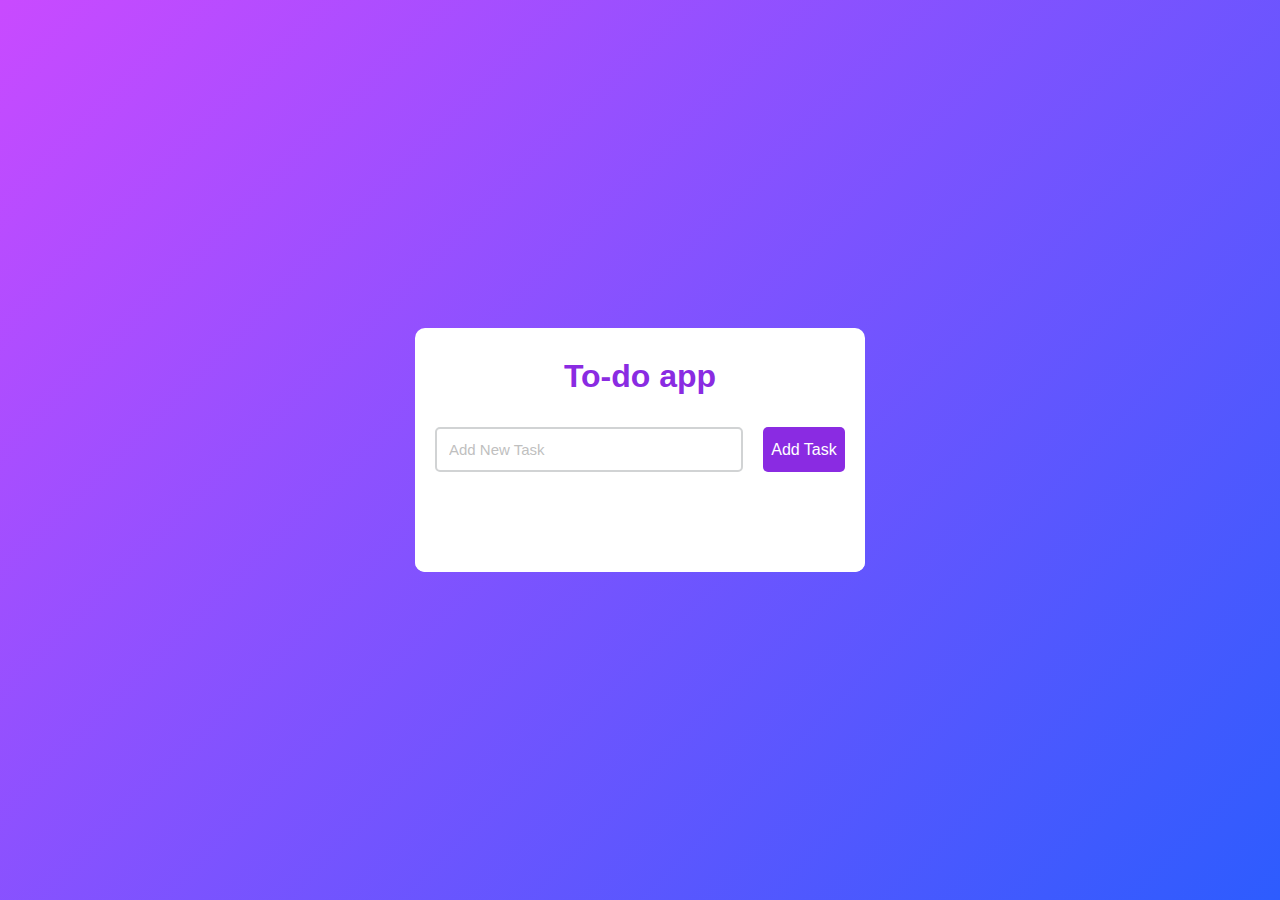
<file: Todo/index.html>
<!DOCTYPE html>
<html lang="en">
  <head>
    <meta charset="utf-8" />
    <meta name="viewport" content="width=device-width, initial-scale=1" />
    <link rel="stylesheet" href="style.css" />
    <title>New Todo App</title>
  </head>
  <body>
    <div class="wrapper">
      <div class="task-input">
        <h1>To-do app</h1>
        <input id="item" type="text" placeholder="Add New Task" />
        <button onclick="addTaskToToDoList()">Add Task</button>
      </div>

      <ul class="task-box"></ul>
    </div>
    <script src="script.js"></script>
  </body>
</html>
</file>
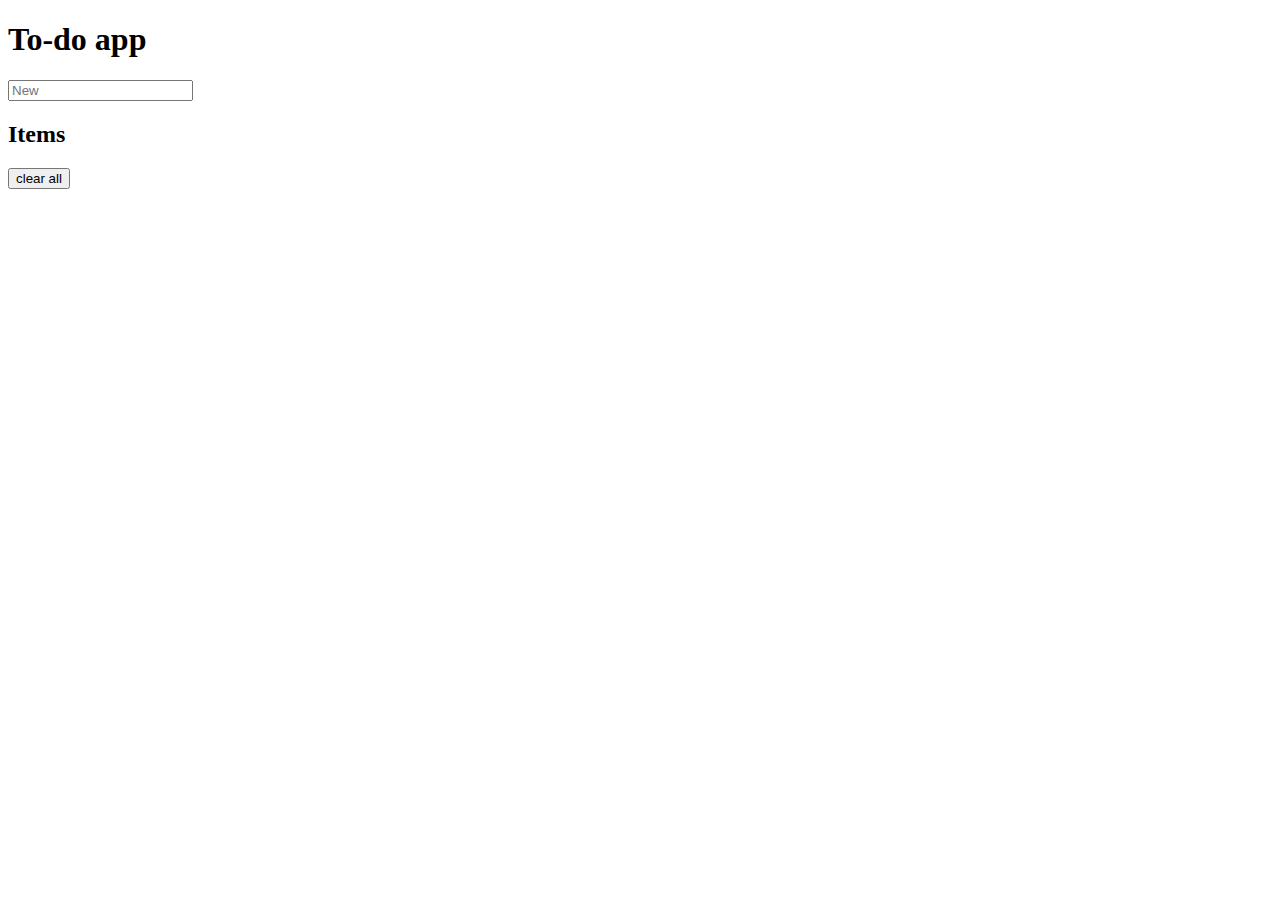
<file: todo_app/index.html>
<!DOCTYPE html>
<html lang="en">
  <head>
    <meta charset="utf-8" />
    <meta name="viewport" content="width=device-width, initial-scale=1" />
    <title>New Todo App</title>
  </head>
  <body>
    <div class="small-container">
      <h1>To-do app</h1>
      <form>
        <input id="item" type="text" placeholder="New" />
      </form>
      <h2>Items</h2>
      <ul></ul>

      <button>clear all</button>
    </div>
    <script src="script.js"></script>
  </body>
</html>
</file>
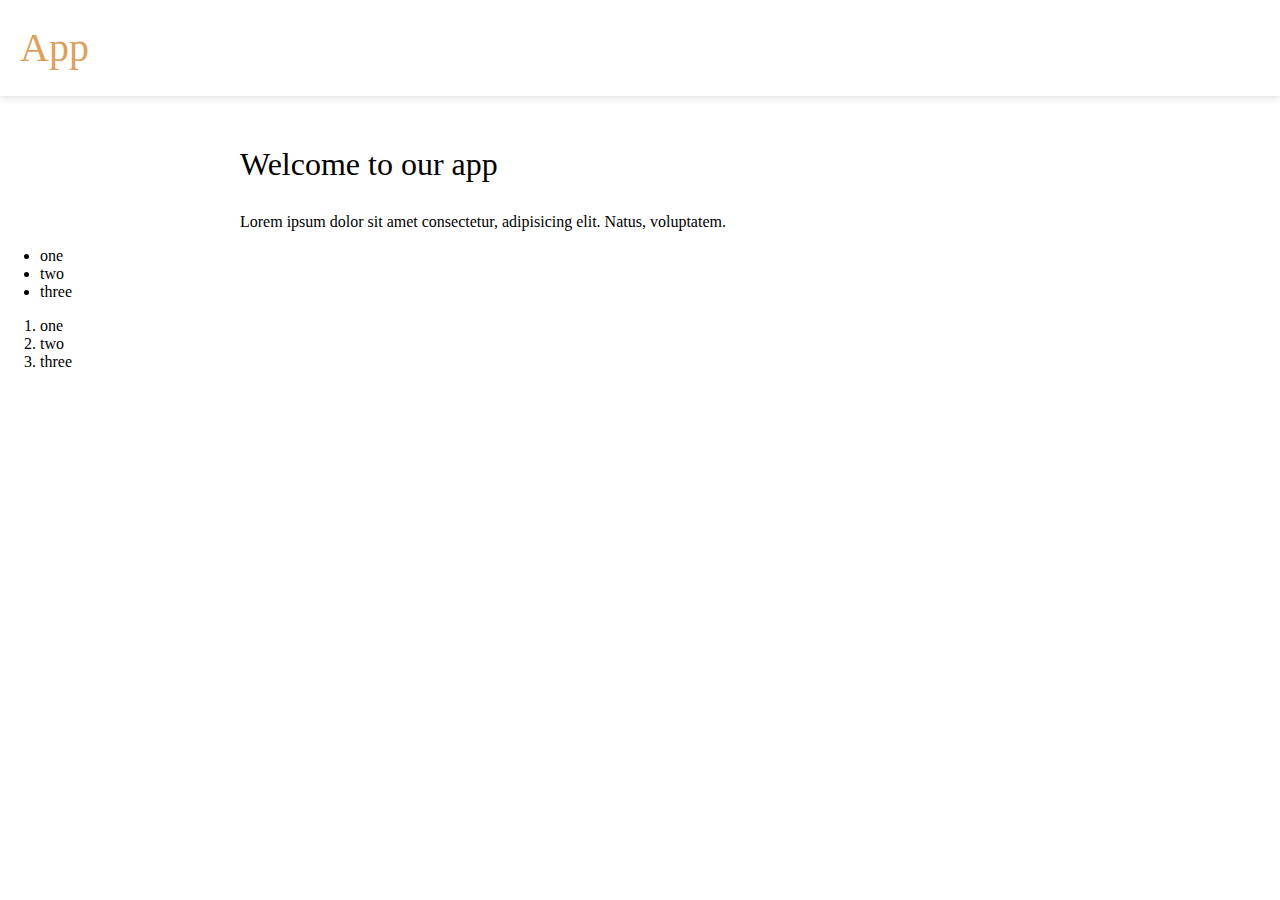
<file: Practice_lessons1209_react22s/extra/index.html>
<!DOCTYPE html>
<html lang="en">
<head>
    <meta charset="UTF-8">
    <title>Document</title>
    <link rel="stylesheet" href="index.css" type="text/css">

</head>
<body>
  <nav id="navbar">
    <a href="" class="nav-brand">App</a>
    <!-- <ul>
      <li class="nav-item"><a href="about.html">About us</a></li>
      <li><a href="" class="nav-item btn btn-default">Register</a></li>
    </ul> -->
  </nav>
    <div class="header">
    </div>
    <div id="main" class="container">
        <h1>Welcome to our app</h1>
        <p>
            Lorem ipsum dolor sit amet consectetur, adipisicing elit. Natus,
            voluptatem.
        </p>
    </div>
    <section id="container">
        <ul>
            <li class="first">one</li>
            <li class="second">two</li>
            <li class="third">three</li>
        </ul>
        <ol>
            <li class="first">one</li>
            <li class="second">two</li>
            <li class="third">three</li>
        </ol>
    </section>
    <div class="footer">
    </div>
</body>
<script type="text/javascript" src="index.js"></script>

</html>
</file>
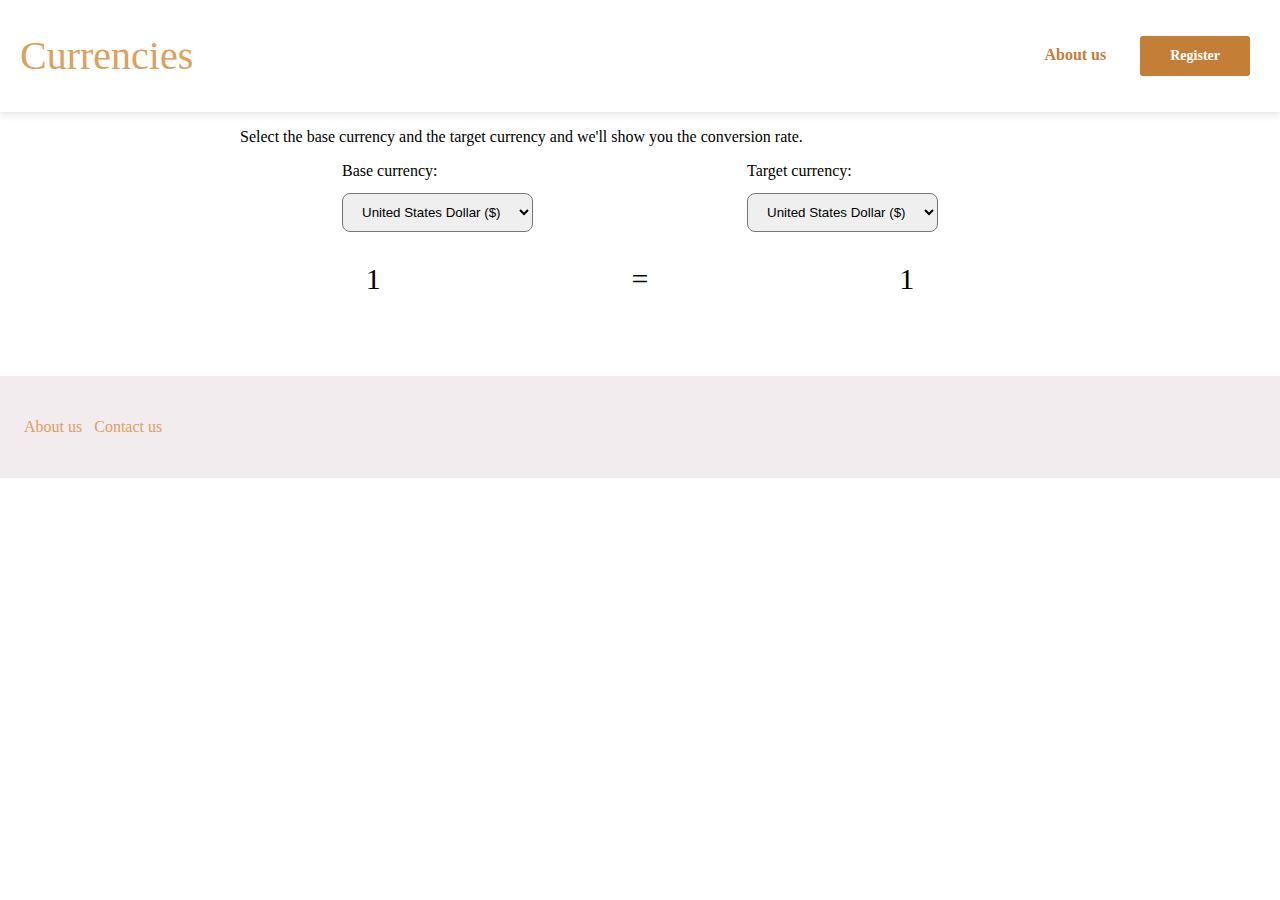
<file: Practice0310/Groupwork/miniproject02/index.html>
<!DOCTYPE html>
<html>
<head>
    <meta charset="UTF-8">
    <meta name="viewport" content="width=device-width, initial-scale=1.0">
    <title>Page</title>
    <link rel="stylesheet" href="index.css" type="text/css">
</head>
<body>
    <nav id="navbar">
      <a href="" class="nav-brand">Currencies</a>
      <ul>
        <li class="nav-item"><a href="about.html">About us</a></li>
        <li><a href="" class="nav-item btn btn-default">Register</a></li>
      </ul>
    </nav>

    <div class="container" id="main">
        <p>Select the base currency and the target currency and we'll show you the conversion rate.</p>
        <div class="grid">
            <div>
                <label for="base-currency">Base currency:</label>
                <select id="base-currency">
                    <option value="USD">United States Dollar ($)</option>
                    <option value="EUR">Euro (€)</option>
                    <option value="CAD">Canadian Dollar (C$)</option>
                    <option value="INR">Indian Rupee (₹)</option>
                </select>
            </div>
            <div>
                <label for="target-currency">Target currency:</label>
                <select id="target-currency">
                    <option value="USD">United States Dollar ($)</option>
                    <option value="EUR">Euro (€)</option>
                    <option value="CAD">Canadian Dollar (C$)</option>
                    <option value="INR">Indian Rupee (₹)</option>
                </select>
            </div>
        </div>
        <div class="result-grid">
            <p> 1 </p>
            <p> = </p>
            <p id="conversion-result">1</p>
        </div>

    </div>

    <footer id="footer-wrapper">
        <a href="about.html" target="_blank">About us</a>
        <a href="contact.html" target="_blank">Contact us</a>
    </footer>
</body>
<script type="text/javascript" src="index.js"></script>
</html>
</file>
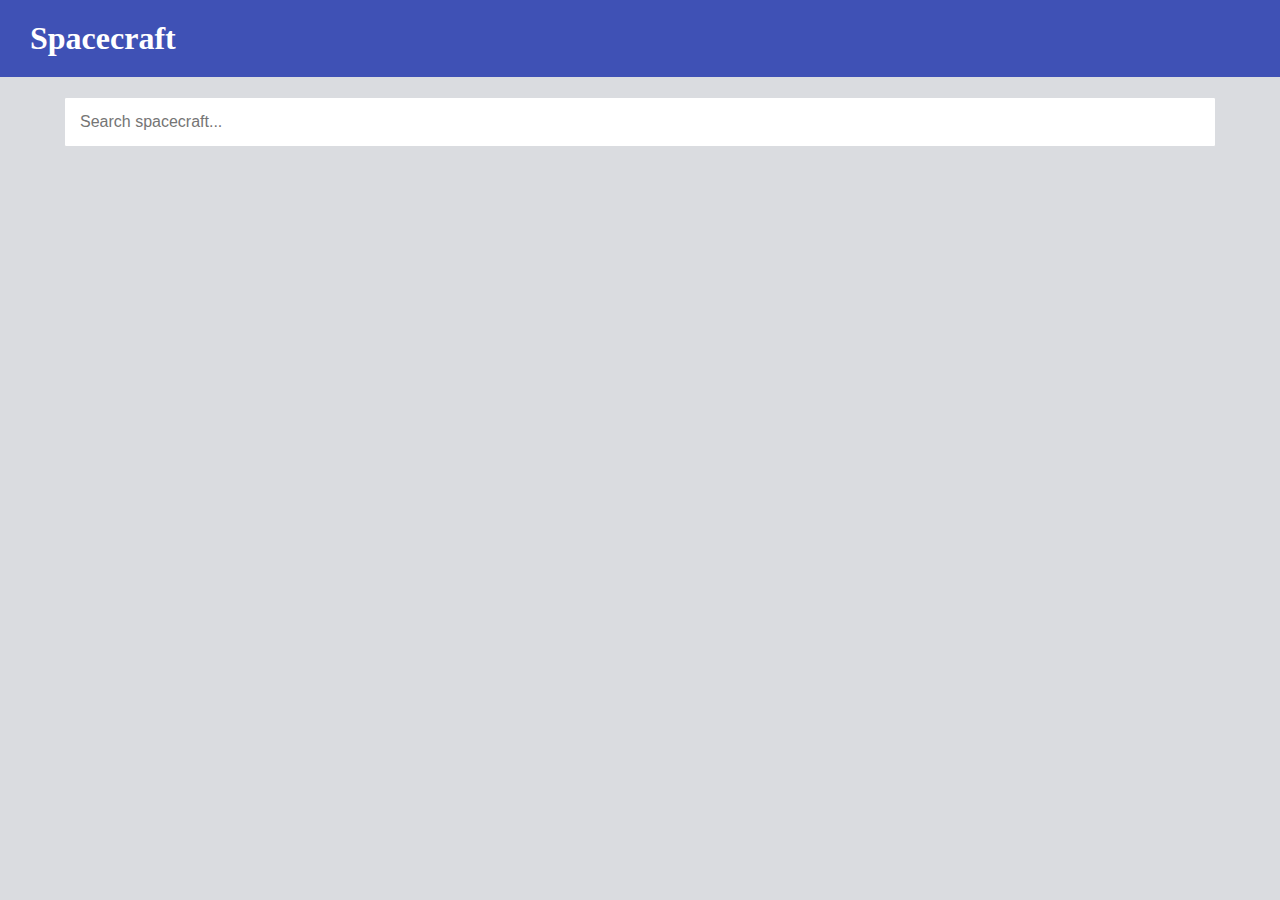
<file: Practice_lesson1909_react22s/mini-projects/project01/index.html>
<!DOCTYPE html>
<html>
  <head>
    <title>Page</title>
    <meta charset="UTF-8" />
    <link rel="stylesheet" href="index.css" type="text/css">
  </head>

  <body>
    <nav>
        <h1>Spacecraft</h1>
    </nav>
    <main class="container">
        <form>
            <input type="search" id="app-search" class="textfield" placeholder="Search spacecraft..." />
        </form>
        <ul id="results-list"></ul>
    </main>


  </body>
  <script type="text/javascript" src="project01.js"></script>
</html>
</file>
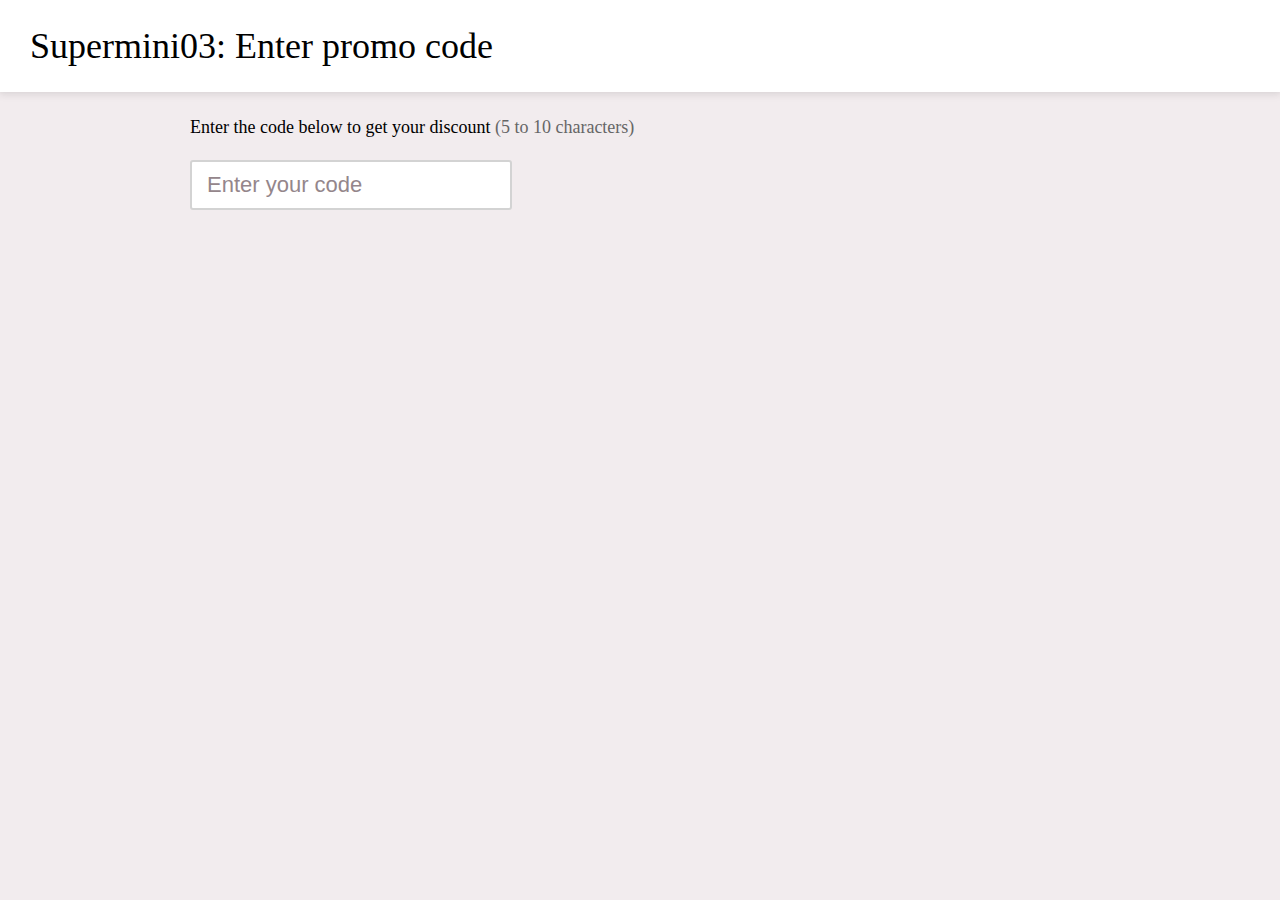
<file: Practice_lessons0509_react22s/superminiProjects/supermini03/index.html>
<!DOCTYPE html>
<html lang="en">
  <head>
    <meta charset="UTF-8" />
    <meta name="viewport" content="width=device-width, initial-scale=1.0" />
    <title>Document</title>
    <link rel="stylesheet" href="index.css" />
  </head>
  <body>
    <nav class="navbar">
      <h1 class="nav-brand">Supermini03: Enter promo code</h1>
  </nav>
  
  <main class="container">
      <p>Enter the code below to get your discount <span class="hint">(5 to 10 characters)</span></p>
      <input type="text" id="promo-code" class="input" placeholder="Enter your code">
  </main>
  </body>
    <script src="index.js"></script>
  </body>
</html>
</file>
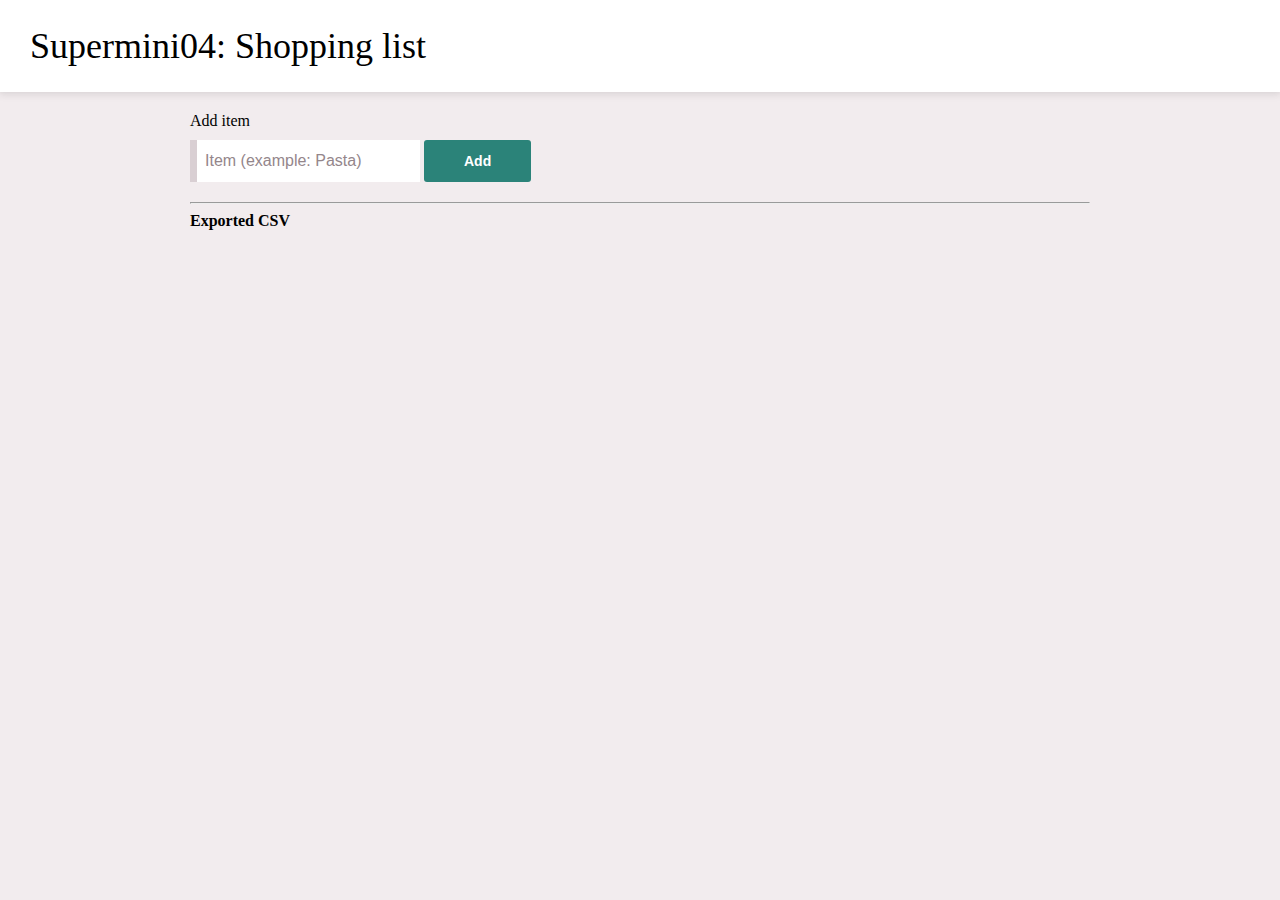
<file: Practice_lessons0509_react22s/superminiProjects/supermini04/index.html>
<!DOCTYPE html>
<html lang="en">
  <head>
    <meta charset="UTF-8" />
    <meta name="viewport" content="width=device-width, initial-scale=1.0" />
    <title>Document</title>
    <link rel="stylesheet" href="index.css" />
  </head>
  <body>
    <nav class="navbar">
      <h1 class="nav-brand">Supermini04: Shopping list</h1>
  </nav>
  
  <main class="container">
      <form id="shopping-list-form">
          <label class="label" for="component-name">Add item</label>
          <input type="string" class="input" required placeholder="Item (example: Pasta)" id="item-name">
          <input type="submit" class="btn btn-default" value="Add" />
      </form>
  
          <ul id="shopping-list"></ul>
          <hr />
          <strong>Exported CSV</strong>
          <p id="exported-json"></p>
      </div>
  </main>
  </body>
    <script src="shopping.js"></script>
  </body>
</html>
</file>
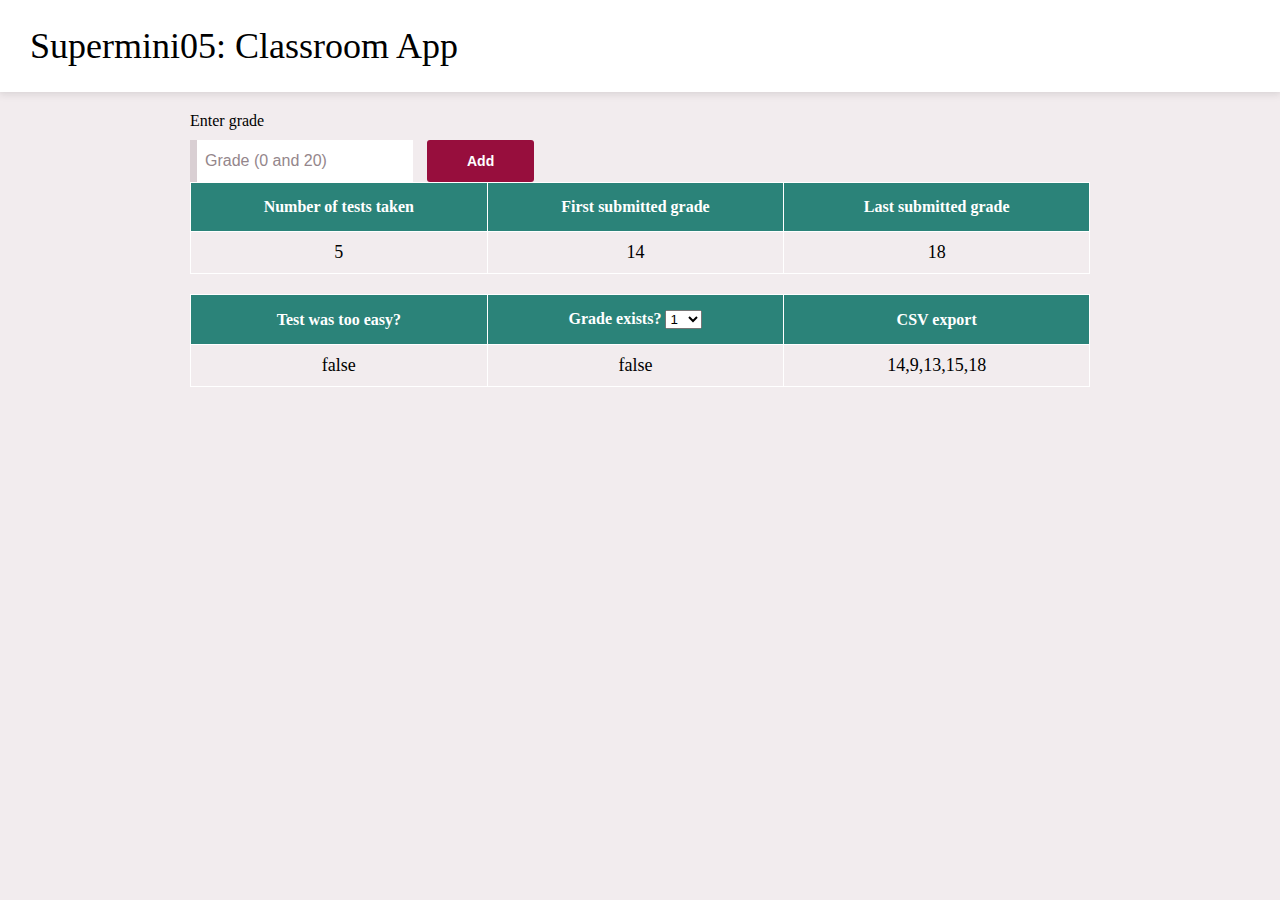
<file: Practice_lessons0509_react22s/superminiProjects/supermini05/index.html>
<!DOCTYPE html>
<html lang="en">
  <head>
    <meta charset="UTF-8" />
    <meta name="viewport" content="width=device-width, initial-scale=1.0" />
    <title>Document</title>
    <link rel="stylesheet" href="index.css" />
  </head>
  <body>
    <nav class="navbar">
      <h1 class="nav-brand">Supermini05: Classroom App</h1>
  </nav>
  
  <main class="container">
      <form id="grades-form">
          <label class="label" for="component-name">Enter grade</label>
          <input type="number" min="0" max="20" class="input" required placeholder="Grade (0 and 20)" id="your-grade">
          <input type="submit" class="btn btn-accent" value="Add" />
      </form>
      <table border="1" class="table table-center" id="stats-table">
          <thead>
              <tr>
                  <th width="33%">Number of tests taken</th>
                  <th width="33%">First submitted grade</th>
                  <th>Last submitted grade</th>
              </tr>
          </thead>
          <tbody></tbody>
      </table>
      <table border="1" class="table table-center" id="stats-table2">
          <thead>
              <tr>
                  <th width="33%">Test was too easy?</th>
                  <th width="33%">Grade exists?
                      <select id="grade-to-check">
                          <option value="1">1</option>
                          <option value="2">2</option>
                          <option value="3">3</option>
                          <option value="4">4</option>
                          <option value="5">5</option>
                          <option value="6">6</option>
                          <option value="7">7</option>
                          <option value="8">8</option>
                          <option value="9">9</option>
                          <option value="10">10</option>
                          <option value="11">11</option>
                          <option value="12">12</option>
                          <option value="13">13</option>
                          <option value="14">14</option>
                          <option value="15">15</option>
                          <option value="16">16</option>
                          <option value="17">17</option>
                          <option value="18">18</option>
                          <option value="19">19</option>
                          <option value="20">20</option>
                      </select>
                  </th>
                  <th>CSV export</th>
              </tr>
          </thead>
          <tbody></tbody>
      </table>
  </main>
  </body>
    <script src="index.js"></script>
  </body>
</html>
</file>
<file: Todo/style.css>
*{
    margin: 0;
    padding: 0;
    box-sizing: border-box;
    font-family: 'Poppins', sans-serif;
    }

body{
    width: 100%;
    height: 100vh;
    overflow: hidden;
    background: linear-gradient(135deg, #c94aff, #2D5CFE);
}

.wrapper{
    max-width: 40%;
    top: 50%;
    left: 50%;
    background: #fff;
    border-radius: 10px;
    min-width: 450px;
    position: absolute;
    min-height: 100px;
    transform: translate(-50%,-50%);
}


.task-input{
    position: relative;
    padding: 30px 20px;
    
}

h1{
    text-align: center;
    margin-bottom: 2rem;
    color: blueviolet;
}

.task-input input{
    width: 75%;
    height: 45px;
    padding: 12px;
    color: #111111;
    font-weight: 500;
    position: relative;
    border-radius: 5px;
    font-family: 'Poppins',sans-serif;
    font-size: 15px;
    border: 2px solid #d1d3d4;
}

.task-input input:focus,
.task-input input.active{
   
    border: 2px solid #3C87FF;
}

.task-input input::placeholder{
    color: #bfbfbf;
}

.task-input button{
    position: relative;
    float: right;
    font-weight: 500;
    font-size: 16px;
    background-color: blueviolet;
    border: none;
    color: #ffffff;
    cursor: pointer;
    outline: none;
    width: 20%;
    height: 45px;
    border-radius: 5px;
    font-family: 'Poppins',sans-serif;
}
.task-box{
    border-radius: 10px;
    width: 100%;
    position: relative;
    background-color: #ffffff;
    padding: 30px 20px;
    margin-top: 10px;
}

ul li.checked {
    background: #888;
    color: #fff;
}

ul li.checked span {
    text-decoration: line-through;
}

/* Add a "checked" mark when clicked on */
 ul li.checked::before {
    content: '';
    position: absolute;
    border-color: #fff;
    border-style: solid;
    border-width: 0 2px 2px 0;
    top: 10px;
    left: 16px;
    transform: rotate(45deg);
    height: 15px;
    width: 7px;
}
   

li{
    border-radius: 5px;
    align-items: center;
    justify-content: space-between;
    border: 1px solid #939697;
    background-color: #c5e1e6;
    height: 50px;
    margin-bottom: 8px;
    padding: 12px 8px 12px 40px;
    display: flex;
    position: relative;
}

li span{
    font-size: 1.5rem;
    font-weight: 300;
}

li button{
    background-color: blueviolet;
    color: #ffffff; 
    border: none;
    cursor: pointer;
    outline: none;
    height: 100%;
    width: 40px;
    border-radius: 5px;
   
}
</file>
<file: Practice_lessons1209_react22s/extra/index.css>
:root {
  --white: #fff;
  --black: #000;

  --primary-1: #c47e35;
  --primary-2: #dca15d;
  --primary-3: #dabb94;
  --primary-4: #f3dabc;
  --primary-5: #faf1e5;

  --neutral-1: #2c2c2c;
  --neutral-2: #434343;
  --neutral-3: #94868b;
  --neutral-4: #d9cfd3;
  --neutral-5: #f2ecee;

  --accent-1: #458179;
  --accent-2: #4da296;
  --accent-3: #8dd8cf;
  --accent-4: #92cfc7;
  --accent-5: #d7f2ef;
}

body {
  margin: 0;
}

h1 {
  margin: 50px 0 30px 0;
  font-weight: 400;
}

p {
  font-weight: 300;
}

a {
  color: var(--primary-2);
  text-decoration: underline;
  line-height: 1.4;
  padding: 0.25em;
}

.btn {
  border-radius: 3px;
  cursor: pointer;
  font-size: 14px;
  font-weight: 600;
  margin: 10px;
  padding: 10px 30px;
  text-decoration: none;
  max-width: 120px;
  text-align: center;
  display: inline-block;
  transition: background-color 220ms, transform 220ms;
  border: none;
}

.btn:active {
  transform: translate(0.8px, 0.8px);
}

button.btn {
  border: 1px solid var(--primary-3);
}

.btn-default {
  color: var(--white);
  background-color: var(--primary-1);
}

.btn-outline {
  color: var(--primary-1);
  background-color: var(--primary-4);
  border: var(--primary-1) 2px solid;
  box-shadow: 1px 1px 7px #c4c4c4;
}

.btn-active {
  color: var(--primary-1);
  background-color: var(--primary-4);
}

.btn-default:hover:not(:disabled) {
  background-color: var(--primary-2);
  color: white;
}

.btn-outline:hover:not(:disabled) {
  background-color: var(--primary-3);
}

.btn-default:active {
  color: var(--primary-1);
  background-color: var(--primary-3);
}

.btn:disabled {
  cursor: initial;
  opacity: 0.5;
}

#navbar {
  width: 100%;
  padding: 10px 0;
  box-shadow: 0px 3px 7px 1px rgba(0, 0, 0, 0.07),
    0px -3px 7px 1px rgba(0, 0, 0, 0.07);
  display: flex;
  align-items: center;
  justify-content: space-between;
}

.nav-brand {
  font-size: 40px;
  text-decoration: none;
  padding-left: 20px;
}

#navbar ul {
  list-style-type: none;
  overflow: hidden;
  padding-right: 20px;
}

#navbar li {
  display: inline-block;
}

.nav-item a {
  text-decoration: none;
  font-weight: bold;
  color: var(--primary-1);
  display: block;
  text-align: center;
  padding: 13px 20px;
}

.nav-item:hover a {
  text-decoration: none;
  color: var(--primary-2);
}

.form h2 {
  font-size: 24px;
  font-weight: 400;
}

.form h3 {
  font-size: 20px;
  font-weight: 300;
  margin-bottom: 15px;
}

.border-form {
  border-bottom: var(--neutral-4) solid 1px;
  margin-bottom: 20px;
}

.required {
  color: var(--primary-2);
  text-decoration: none;
  font-weight: bold;
  padding: 0 1px;
}

label {
  display: block;
  margin-bottom: 0.5em;
  font-weight: 500;
}

input:not(.btn) {
  font-size: 16px;
  margin-bottom: 1.7em;
  padding: 0.75em 0.5em;
  background-color: var(--neutral-5);
  width: 100%;
  max-width: 250px;
  border: none;
  border-left: 7px solid var(--neutral-4);
}

::placeholder {
  color: var(--neutral-4);
}

input:not(.btn):focus {
  outline: none;
  border-left: 7px solid var(--accent-1);
}

.nav-tabs {
  position: relative;
  margin: 0 0 40px 0;
}

.nav-tabs ul {
  list-style-type: none;
  margin: 0;
  padding: 0;
  padding-left: 0;
}

.nav-tabs li {
  display: inline-block;
}

.nav-tabs a {
  text-decoration: none;
  color: var(--black);
  margin-right: 20px;
}
.nav-tabs a#onlink {
  border-bottom: 7px solid var(--accent-1);
}

.border-tabs {
  position: absolute;
  z-index: -1;
  bottom: -3px;
  border-bottom: var(--neutral-4) solid 1px;
  min-width: 400px;
}

.tabs p {
  max-width: 450px;
}

.container {
  max-width: 800px;
  margin: 0px auto;
  padding: 0 20px;
}
</file>
<file: Practice0310/Groupwork/miniproject02/index.css>
:root {
  --white: #fff;
  --black: #000;

  --primary-1: #c47e35;
  --primary-2: #dca15d;
  --primary-3: #dabb94;
  --primary-4: #f3dabc;
  --primary-5: #faf1e5;

  --neutral-1: #2c2c2c;
  --neutral-2: #434343;
  --neutral-3: #94868b;
  --neutral-4: #d9cfd3;
  --neutral-5: #f2ecee;

  --accent-1: #458179;
  --accent-2: #4da296;
  --accent-3: #8dd8cf;
  --accent-4: #92cfc7;
  --accent-5: #d7f2ef;
}

body {
  margin: 0;
}

h1 {
  margin: 50px 0 30px 0;
  font-weight: 400;
}

p {
  font-weight: 300;
}

a {
  color: var(--primary-2);
  text-decoration: underline;
  line-height: 1.4;
  padding: 0.25em;
}

.btn {
  border-radius: 3px;
  cursor: pointer;
  font-size: 14px;
  font-weight: 600;
  margin: 10px;
  padding: 10px 30px;
  text-decoration: none;
  max-width: 120px;
  text-align: center;
  display: inline-block;
  transition: background-color 220ms, transform 220ms;
  border: none;
}

.btn:active {
  transform: translate(0.8px, 0.8px);
}

button.btn {
  border: 1px solid var(--primary-3);
}

.btn-default {
  color: var(--white);
  background-color: var(--primary-1);
}

.btn-outline {
  color: var(--primary-1);
  background-color: var(--primary-4);
  border: var(--primary-1) 2px solid;
  box-shadow: 1px 1px 7px #c4c4c4;
}

.btn-active {
  color: var(--primary-1);
  background-color: var(--primary-4);
}

.btn-default:hover:not(:disabled) {
  background-color: var(--primary-2);
  color: white;
}

.btn-outline:hover:not(:disabled) {
  background-color: var(--primary-3);
}

.btn-default:active {
  color: var(--primary-1);
  background-color: var(--primary-3);
}

.btn:disabled {
  cursor: initial;
  opacity: 0.5;
}

#navbar {
  width: 100%;
  padding: 10px 0;
  box-shadow: 0px 3px 7px 1px rgba(0, 0, 0, 0.07),
    0px -3px 7px 1px rgba(0, 0, 0, 0.07);
  display: flex;
  align-items: center;
  justify-content: space-between;
  background-color: white;
}

.nav-brand {
  font-size: 40px;
  text-decoration: none;
  padding-left: 20px;
}

#navbar ul {
  list-style-type: none;
  overflow: hidden;
  padding-right: 20px;
}

#navbar li {
  display: inline-block;
}

.nav-item a {
  text-decoration: none;
  font-weight: bold;
  color: var(--primary-1);
  display: block;
  text-align: center;
  padding: 13px 20px;
}

.nav-item:hover a {
  text-decoration: none;
  color: var(--primary-2);
}

.form h2 {
  font-size: 24px;
  font-weight: 400;
}

.form h3 {
  font-size: 20px;
  font-weight: 300;
  margin-bottom: 15px;
}

.border-form {
  border-bottom: var(--neutral-4) solid 1px;
  margin-bottom: 20px;
}

.required {
  color: var(--primary-2);
  text-decoration: none;
  font-weight: bold;
  padding: 0 1px;
}

label {
  display: block;
  margin-bottom: 0.5em;
  font-weight: 500;
}

input:not(.btn) {
  font-size: 16px;
  margin-bottom: 1.7em;
  padding: 0.75em 0.5em;
  background-color: white;
  width: 100%;
  max-width: 250px;
  border: none;
  border-left: 7px solid var(--neutral-4);
}

::placeholder {
  color: var(--neutral-4);
}

input:not(.btn):focus {
  outline: none;
  border-left: 7px solid var(--accent-1);
}

button {
  margin-bottom: 1.7em;
  max-width: 250px;
  min-width: 150px;
  height: 40px;
  border: none;
  border-left: 7px solid var(--neutral-4);
}

.nav-tabs {
  position: relative;
  margin: 0 0 40px 0;
}

.nav-tabs ul {
  list-style-type: none;
  margin: 0;
  padding: 0;
  padding-left: 0;
}

.nav-tabs li {
  display: inline-block;
}

.nav-tabs a {
  text-decoration: none;
  color: var(--black);
  margin-right: 20px;
}
.nav-tabs a#onlink {
  border-bottom: 7px solid var(--accent-1);
}

.border-tabs {
  position: absolute;
  z-index: -1;
  bottom: -3px;
  border-bottom: var(--neutral-4) solid 1px;
  min-width: 400px;
}

.tabs p {
  max-width: 450px;
}

.container {
  max-width: 800px;
  margin: 0px auto;
  padding: 0 20px;
}

#footer-wrapper {
  background-color: var(--neutral-5);
  padding: 40px 20px;
  margin-top: 50px;
}

#footer-wrapper a {
  text-decoration: none;
}

select {
  padding: 10px 15px;
  margin-top: 5px;
  border-radius: 8px;
}

.grid {
    display: grid;
    grid-template-columns: 1fr 1fr;
    gap: 10px;
    place-items: center;
}

.result-grid {
    display: grid;
    grid-template-columns: repeat(3, 1fr);
    place-items: center;
    font-size: 30px;
}
</file>
<file: Practice_lesson1909_react22s/mini-projects/project01/index.css>
:root {
    --light-gray: #DADCE0;
    --teal: #009688;
    --dark-blue: #3F51B5;
    --dark: #232323;
}

body {
    margin: 0;
    background-color: var(--light-gray);
}

#app-search {
    margin-top: 20px;
    margin-bottom: 10px;
}

nav {
    background-color: var(--dark-blue);
    color: white;
    padding: 20px 30px;
}
nav h1 {
    margin: 0;
}

#results-list {
    list-style: none;
    padding-left: 0;
}
#results-list li {
    padding: 25px 20px;
    background-color: white;
    box-shadow: 1px 1px 1px rgba(0, 0, 0, 0.1);
    margin: 15px 0;
    border-radius: 3px;
}

.container {
    width: 90%;
    margin: 0 auto;
}

.textfield {
  padding: 15px;
  border-radius: 2px;
  border: 1px solid var(--light-gray);
  font-size: 16px;
  width: 100%;
  transition: opacity 200ms ease-out;
  margin-bottom: 20px;
  -webkit-appearance: textfield;
  appearance: textfield;
}
</file>
<file: Practice_lessons0509_react22s/superminiProjects/supermini03/index.css>
:root {
  --white: #fff;
  --black: #000;

  /* Primary colors*/
  --primary-1: #d07a1c;
  --primary-2: #e79e4f;
  --primary-3: #e1b98e;
  --primary-4: #f8d9b7;
  --primary-5: #fcf0e3;

  /* Neutral colors */
  --neutral-1: #2c2c2c;
  --neutral-2: #434343;
  --neutral-3: #94868b;
  --neutral-4: #d9cfd3;
  --neutral-5: #f2ecee;

  /* Accent-blue colors */
  --accent-1: #970e3d;
  --accent-2: #c43464;
  --accent-3: #de7699;
  --accent-4: #e6c3ce;
  --accent-5: #fff2f7;
}

body {
  background-color: var(--neutral-5);
  margin: 0;
}

h1 {
  font-size: 36px;
  font-weight: 600;
}

h2 {
  font-size: 28px;
  font-weight: 500;
}

h3 {
  font-size: 24px;
  font-weight: normal;
}

p {
  line-height: 30px;
  font-size: 18px;
}

a {
  color: var(--primary-2);
  font-weight: bold;
  text-decoration: none;
}
a:hover {
  text-decoration: underline;
}

.rounded {
  border-radius: 30px;
}

.container {
  max-width: 900px;
  margin: 0 auto;
  padding: 0 20px;
}

/* BUTTONS */
.btn {
  border-radius: 3px;
  display: inline-block;
  cursor: pointer;
  font-size: 14px;
  font-weight: 600;
  padding: 13px 40px;
  border: 0;
  transition: background-color 200ms, color 200ms;
}

.btn-default {
  color: var(--white);
  background-color: var(--primary-1);
}

.btn-default:hover,
.btn-outline:hover {
  color: var(--white);
  background-color: var(--primary-2);
  text-decoration: none;
}

.btn-default:active,
.btn-outline:active {
  color: var(--primary-1);
  background-color: var(--primary-4);
}

.btn-default[disabled],
.btn-outline[disabled] {
  color: var(--primary-4);
  background-color: var(--primary-5);
  cursor: default;
}

.btn-accent {
  color: var(--white);
  background-color: var(--accent-1);
}

.btn-accent:hover {
  color: var(--white);
  background-color: var(--accent-2);
  text-decoration: none;
}

.btn-accent:active {
  color: var(--accent-1);
  background-color: var(--accent-4);
}

.btn-accent[disabled] {
  color: var(--accent-4);
  background-color: var(--accent-5);
  cursor: default;
}

.btn-outline {
  color: var(--primary-1);
  background-color: var(--primary-4);
  border: var(--primary-1) 2px solid;
  box-shadow: 1px 1px 7px #c4c4c4;
  padding: 8px 25px;
  border-radius: 10px;
}

/* FORMS */
.form h2 {
  font-size: 24px;
  font-weight: 400;
}

.form h3 {
  font-size: 20px;
  font-weight: 300;
  margin-bottom: 15px;
}

.form-section {
  border-bottom: var(--neutral-4) solid 1px;
  margin-bottom: 20px;
}

.input-required {
  color: var(--primary-2);
  text-decoration: none;
  font-weight: bold;
  padding: 0 1px;
}

.label {
  display: block;
  font-weight: 500;
}

.input {
  font-size: 16px;
  padding: 0.75em 0.5em;
  min-width: 200px;
  border: none;
  border-left: 7px solid var(--neutral-4);
  transition: border-left-color 160ms;
  background-color: white;
}

::placeholder {
  color: var(--neutral-3);
}

.input:focus {
  outline: none;
  border-left: 7px solid var(--primary-1);
}

/* NAVBAR */
.navbar {
  background-color: white;
  padding: 10px;
  box-shadow: 0px 3px 7px 1px rgba(0, 0, 0, 0.07),
    0px -3px 7px 1px rgba(0, 0, 0, 0.07);
  display: flex;
  align-items: center;
  justify-content: space-between;
  margin-bottom: 20px;
}

.nav-brand {
  font-weight: 450;
  text-decoration: none;
  padding-left: 20px;
  margin-top: 15px;
  margin-bottom: 15px;
  color: initial;
}

.table {
  width: 100%;
  border-collapse: collapse;
}

.table thead {
  background-color: var(--primary-1);
  color: white;
  border: 1px solid white;
}

.table th {
  padding: 15px;
}
.table td {
  padding: 10px;
}

.table tbody {
  font-size: 18px;
  border: 1px solid white;
}
.table tbody tr:nth-child(2n) {
  background-color: white;
}

.table tbody tr:nth-child(2n + 1) {
  background-color: var(--neutral-5);
}

.textbox {
  border: 0;
  min-width: 80px;
  padding: 15px 15px;
  font-size: 16px;
  min-height: 50px;
  border-radius: 3px;
  transition: opacity 200ms ease-out;
  box-shadow: 1px 1px 1px rgba(0, 0, 0, 0.2);
  margin: 0 20px;
}

#promo-code {
  font-size: 22px;
  border-radius: 3px;
  border: 2px solid lightgray;
  padding: 10px 15px;
  outline: none;
}

#promo-code.error {
  --red: #f44336;
  border-color: var(--red);
}

.hint {
  color: #666;
}
</file>
<file: Practice_lessons0509_react22s/superminiProjects/supermini04/index.css>
:root {
  --white: #fff;
  --black: #000;

  /* Primary colors*/
  --primary-1: #2b8379;
  --primary-2: #19a596;
  --primary-3: #7fd1c7;
  --primary-4: #7fd1c7;
  --primary-5: #d0f3ef;

  /* Neutral colors */
  --neutral-1: #2c2c2c;
  --neutral-2: #434343;
  --neutral-3: #94868b;
  --neutral-4: #d9cfd3;
  --neutral-5: #f2ecee;

  /* Accent-blue colors */
  --accent-1: #970e3d;
  --accent-2: #c43464;
  --accent-3: #de7699;
  --accent-4: #e6c3ce;
  --accent-5: #fff2f7;
}

body {
  background-color: var(--neutral-5);
  margin: 0;
}

h1 {
  font-size: 36px;
  font-weight: 600;
}

h2 {
  font-size: 28px;
  font-weight: 500;
}

h3 {
  font-size: 24px;
  font-weight: normal;
}

p {
  line-height: 30px;
  font-size: 18px;
}

a {
  color: var(--primary-2);
  font-weight: bold;
  text-decoration: none;
}
a:hover {
  text-decoration: underline;
}

.rounded {
  border-radius: 30px;
}

.container {
  max-width: 900px;
  margin: 0 auto;
  padding: 0 20px;
}

/* BUTTONS */
.btn {
  border-radius: 3px;
  display: inline-block;
  cursor: pointer;
  font-size: 14px;
  font-weight: 600;
  padding: 13px 40px;
  border: 0;
  transition: background-color 200ms, color 200ms;
}

.btn-default {
  color: var(--white);
  background-color: var(--primary-1);
}

.btn-default:hover,
.btn-outline:hover {
  color: var(--white);
  background-color: var(--primary-2);
  text-decoration: none;
}

.btn-default:active,
.btn-outline:active {
  color: var(--primary-1);
  background-color: var(--primary-4);
}

.btn-default[disabled],
.btn-outline[disabled] {
  color: var(--primary-4);
  background-color: var(--primary-5);
  cursor: default;
}

.btn-accent {
  color: var(--white);
  background-color: var(--accent-1);
}

.btn-accent:hover {
  color: var(--white);
  background-color: var(--accent-2);
  text-decoration: none;
}

.btn-accent:active {
  color: var(--accent-1);
  background-color: var(--accent-4);
}

.btn-accent[disabled] {
  color: var(--accent-4);
  background-color: var(--accent-5);
  cursor: default;
}

.btn-outline {
  color: var(--primary-1);
  background-color: var(--primary-4);
  border: var(--primary-1) 2px solid;
  box-shadow: 1px 1px 7px #c4c4c4;
  padding: 8px 25px;
  border-radius: 10px;
}

/* FORMS */
.form h2 {
  font-size: 24px;
  font-weight: 400;
}

.form h3 {
  font-size: 20px;
  font-weight: 300;
  margin-bottom: 15px;
}

.form-section {
  border-bottom: var(--neutral-4) solid 1px;
  margin-bottom: 20px;
}

.input-required {
  color: var(--primary-2);
  text-decoration: none;
  font-weight: bold;
  padding: 0 1px;
}

.label {
  display: block;
  font-weight: 500;
}

.input {
  font-size: 16px;
  padding: 0.75em 0.5em;
  min-width: 200px;
  border: none;
  border-left: 7px solid var(--neutral-4);
  transition: border-left-color 160ms;
  background-color: white;
}

::placeholder {
  color: var(--neutral-3);
}

.input:focus {
  outline: none;
  border-left: 7px solid var(--primary-1);
}

/* NAVBAR */
.navbar {
  background-color: white;
  padding: 10px;
  box-shadow: 0px 3px 7px 1px rgba(0, 0, 0, 0.07),
    0px -3px 7px 1px rgba(0, 0, 0, 0.07);
  display: flex;
  align-items: center;
  justify-content: space-between;
  margin-bottom: 20px;
}

.nav-brand {
  font-weight: 450;
  text-decoration: none;
  padding-left: 20px;
  margin-top: 15px;
  margin-bottom: 15px;
  color: initial;
}

.table {
  width: 100%;
  border-collapse: collapse;
}

.table thead {
  background-color: var(--primary-1);
  color: white;
  border: 1px solid white;
}

.table th {
  padding: 15px;
}
.table td {
  padding: 10px;
}

.table tbody {
  font-size: 18px;
  border: 1px solid white;
}
.table tbody tr:nth-child(2n) {
  background-color: white;
}

.table tbody tr:nth-child(2n + 1) {
  background-color: var(--neutral-5);
}

.table-center {
  text-align: center;
}

label {
  padding-bottom: 10px;
}

#shopping-list {
  margin: 20px;
  padding-left: 0;
  list-style: none;
}

#shopping-list .card {
  background-color: white;
  padding: 10px 20px;
  border: 1px solid lightgray;
  border-radius: 3px;
  display: inline-block;
  margin: 5px 0;
}

#exported-json {
  font-family: monospace;
}
</file>
<file: Practice_lessons0509_react22s/superminiProjects/supermini05/index.css>
:root {
  --white: #fff;
  --black: #000;

  /* Primary colors*/
  --primary-1: #2b8379;
  --primary-2: #19a596;
  --primary-3: #7fd1c7;
  --primary-4: #7fd1c7;
  --primary-5: #d0f3ef;

  /* Neutral colors */
  --neutral-1: #2c2c2c;
  --neutral-2: #434343;
  --neutral-3: #94868b;
  --neutral-4: #d9cfd3;
  --neutral-5: #f2ecee;

  /* Accent-blue colors */
  --accent-1: #970e3d;
  --accent-2: #c43464;
  --accent-3: #de7699;
  --accent-4: #e6c3ce;
  --accent-5: #fff2f7;
}

body {
  background-color: var(--neutral-5);
  margin: 0;
}

h1 {
  font-size: 36px;
  font-weight: 600;
}

h2 {
  font-size: 28px;
  font-weight: 500;
}

h3 {
  font-size: 24px;
  font-weight: normal;
}

p {
  line-height: 30px;
  font-size: 18px;
}

a {
  color: var(--primary-2);
  font-weight: bold;
  text-decoration: none;
}
a:hover {
  text-decoration: underline;
}

.rounded {
  border-radius: 30px;
}

.container {
  max-width: 900px;
  margin: 0 auto;
  padding: 0 20px;
}

/* BUTTONS */
.btn {
  border-radius: 3px;
  display: inline-block;
  cursor: pointer;
  font-size: 14px;
  font-weight: 600;
  padding: 13px 40px;
  border: 0;
  transition: background-color 200ms, color 200ms;
}

.btn-default {
  color: var(--white);
  background-color: var(--primary-1);
}

.btn-default:hover,
.btn-outline:hover {
  color: var(--white);
  background-color: var(--primary-2);
  text-decoration: none;
}

.btn-default:active,
.btn-outline:active {
  color: var(--primary-1);
  background-color: var(--primary-4);
}

.btn-default[disabled],
.btn-outline[disabled] {
  color: var(--primary-4);
  background-color: var(--primary-5);
  cursor: default;
}

.btn-accent {
  color: var(--white);
  background-color: var(--accent-1);
}

.btn-accent:hover {
  color: var(--white);
  background-color: var(--accent-2);
  text-decoration: none;
}

.btn-accent:active {
  color: var(--accent-1);
  background-color: var(--accent-4);
}

.btn-accent[disabled] {
  color: var(--accent-4);
  background-color: var(--accent-5);
  cursor: default;
}

.btn-outline {
  color: var(--primary-1);
  background-color: var(--primary-4);
  border: var(--primary-1) 2px solid;
  box-shadow: 1px 1px 7px #c4c4c4;
  padding: 8px 25px;
  border-radius: 10px;
}

/* FORMS */
.form h2 {
  font-size: 24px;
  font-weight: 400;
}

.form h3 {
  font-size: 20px;
  font-weight: 300;
  margin-bottom: 15px;
}

.form-section {
  border-bottom: var(--neutral-4) solid 1px;
  margin-bottom: 20px;
}

.input-required {
  color: var(--primary-2);
  text-decoration: none;
  font-weight: bold;
  padding: 0 1px;
}

.label {
  display: block;
  font-weight: 500;
}

.input {
  font-size: 16px;
  padding: 0.75em 0.5em;
  min-width: 200px;
  border: none;
  border-left: 7px solid var(--neutral-4);
  transition: border-left-color 160ms;
  background-color: white;
}

::placeholder {
  color: var(--neutral-3);
}

.input:focus {
  outline: none;
  border-left: 7px solid var(--primary-1);
}

/* NAVBAR */
.navbar {
  background-color: white;
  padding: 10px;
  box-shadow: 0px 3px 7px 1px rgba(0, 0, 0, 0.07),
    0px -3px 7px 1px rgba(0, 0, 0, 0.07);
  display: flex;
  align-items: center;
  justify-content: space-between;
  margin-bottom: 20px;
}

.nav-brand {
  font-weight: 450;
  text-decoration: none;
  padding-left: 20px;
  margin-top: 15px;
  margin-bottom: 15px;
  color: initial;
}

.table {
  width: 100%;
  border-collapse: collapse;
}

.table thead {
  background-color: var(--primary-1);
  color: white;
  border: 1px solid white;
}

.table th {
  padding: 15px;
}
.table td {
  padding: 10px;
}

.table tbody {
  font-size: 18px;
  border: 1px solid white;
}
.table tbody tr:nth-child(2n) {
  background-color: white;
}

.table tbody tr:nth-child(2n + 1) {
  background-color: var(--neutral-5);
}

.table-center {
  text-align: center;
}

#grades-form label {
  padding-bottom: 10px;
}

#grades-form input {
  margin-right: 10px;
}

#stats-table2 {
  margin-top: 20px;
}
</file>
